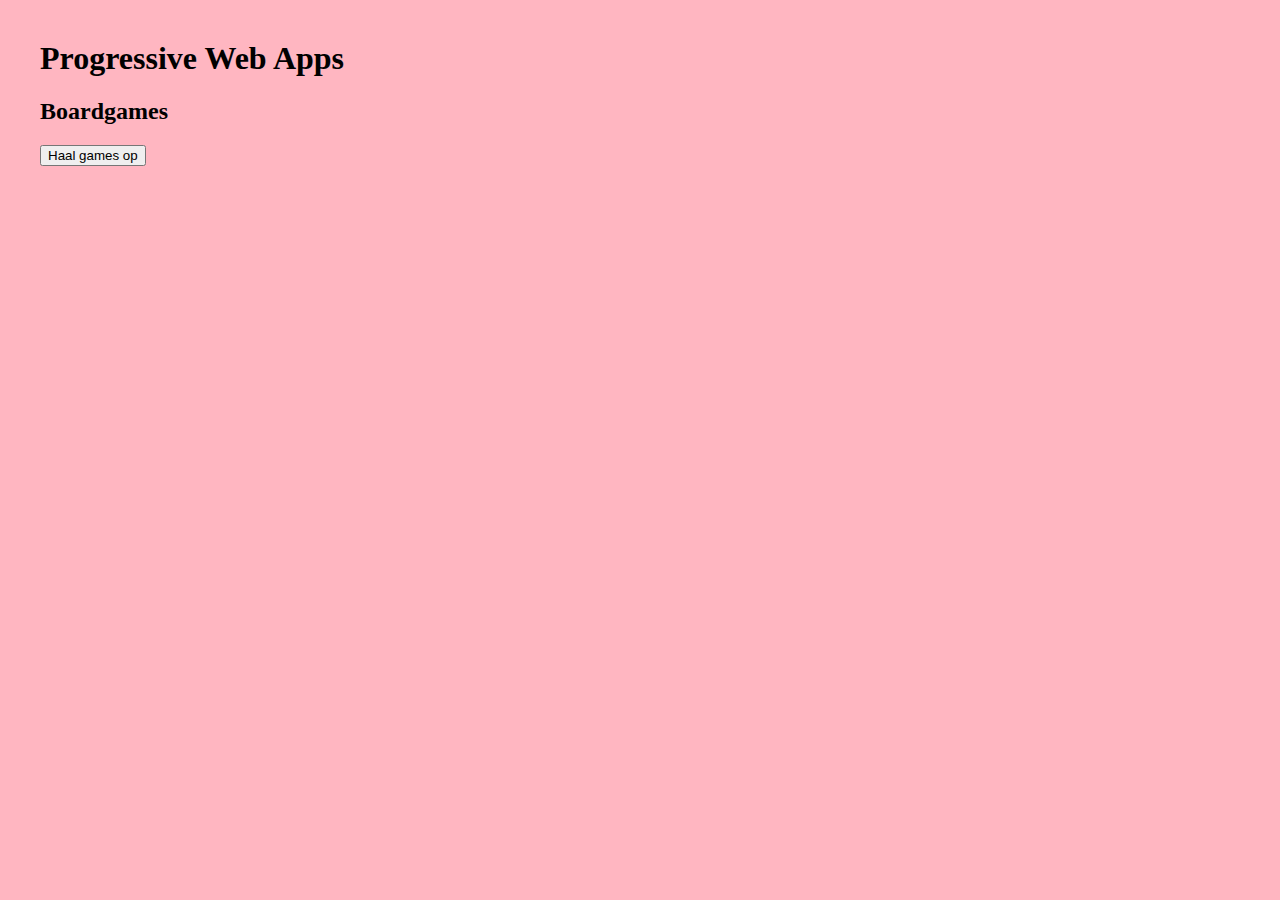
<file: index.html>
<!DOCTYPE html>
<html lang="nl-NL">
  <head>
    <title>Progressive Web Apps</title>
    <meta charset="utf-8" />

    <!-- Zorgen voor weergeven juiste zoom-level v/d webpagina -->
    <meta name="viewport" content="width=device-width, initial-scale=1" />

    <!-- Kleur balk bovenaan in de app -->
    <meta name="theme-color" content="#f3a521" />

    <!-- Icoon links bovenaan in de balk van de app, PNG = OK -->
    <link rel="icon" href="5hart.png" sizes="192x192" />

    <!-- Inladen van het manifest bestand -->
    <link rel="manifest" href="manifest.json" />

    <!-- Service Worker registreren -->
    <script src="pwa.js"></script>

    <!-- Eventuele opmaak -->
    <link rel="stylesheet" href="pwa.css" />
  </head>
  <body>
    <header>
      <h1>Progressive Web Apps</h1>
      <nav></nav>
    </header>
    <main>
      <article>
        <section>
          <h2>Boardgames</h2>
          <div>
            <button id="btnGetGames">Haal games op</button>
          </div>
        </section>
        <section></section>
      </article>
    </main>
    <footer>
      <section>
        <!--<a href="atomics.html">Atomics oefening</a>-->
      </section>
    </footer>
  </body>
</html>
</file>
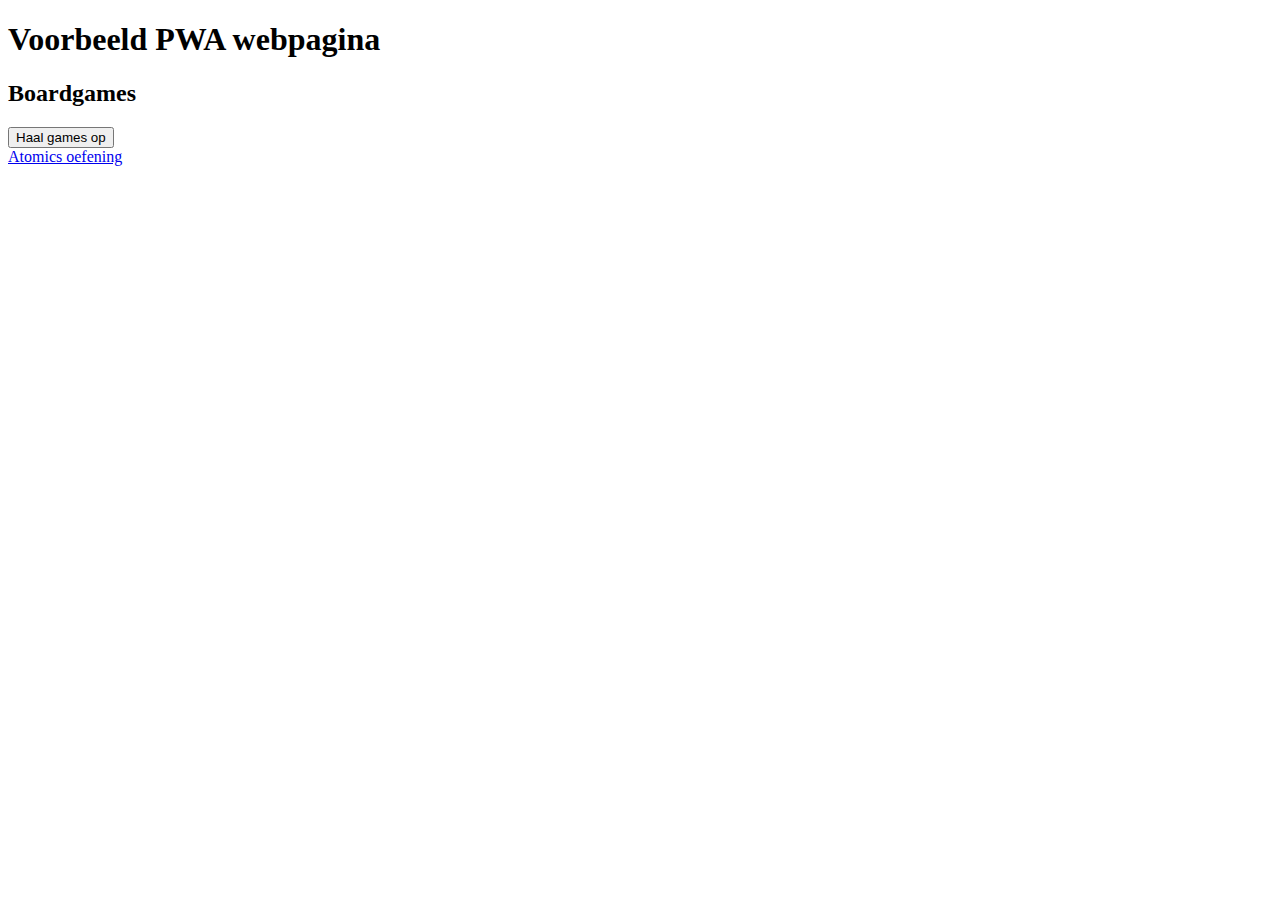
<file: voorbeeld_pwa_webpagina.html>
<!DOCTYPE html>
<html>
<head>
  <title>Voorbeeld PWA webpagina</title>
		
  <!-- Zorgen voor weergeven juiste zoom-level v/d webpagina -->
  <meta name="viewport" content="width=device-width, initial-scale=1">
		
  <!-- Mooie kleur balk bovenaan in de app -->
  <meta name="theme-color" content="#f3a521">
		
  <!-- Mooi groot icoon links bovenaan in de balk van de app, PNG = OK -->
  <link rel="icon" href="5hart.png" sizes="192x192">
		
  <!-- Inladen van het manifest bestand -->
  <link rel="manifest" href="manifest.json">
		
  <!-- Service Worker registreren -->
		<script>
			window.onload = function(){
			
				document.getElementById("btnGetGames").addEventListener(
					"click",
					function(ev){
						let url = 'https://bgg-json.azurewebsites.net/collection/edwalter';
						fetch(url).then(
							response => {
								return response.json();
							}
						).then(
							result => {
								result = result.map(item=>`<li>${item.name}</li>`)
									  .join('');
								document.body.innerHTML += `<ul>${result}</ul>`;
							}
						).catch(
							fout => {
								console.log(`Ging iets fout: ${fout}`);
							}
						);
					}
				);
			
			
				if ('serviceWorker' in navigator) {
					navigator.serviceWorker.register('sw.js').then(
						registratie=> {
							console.log(`Registratie gelukt: ${registratie.scope}`);
	
							if ('PushManager' in window){
								console.log("Push berichten worden ondersteund!");						
								
								Notification.requestPermission().then(
									antwoord => {
										if (antwoord === 'default'){
											console.log('Helaas; notificatie verzoek weggeklikt');
											return;
										}
										
										if (antwoord === 'denied'){
											console.log('Helaas; notificaties geweigerd');
											return;
										}
									
										if (antwoord==='granted'){
											console.log('Hoera! We hebben toestemming voor notificaties');
											
											// Check bestaande registratie en maak gebruiker:
											registratie.pushManager.getSubscription().then(
													sub =>{
														if (sub === null) {
															console.log("Er is nog geen geregistreerde Push-gebruiker");
															maakPushUser(registratie);
														}
													}
											);
										}
									}
								);
							}
						}
					).catch(
						fout=> {
							console.log(`Er is iets foutgegaan: ${fout}`);
						}
					);

					function maakPushUser(registratie){				   
						const publicKey = urlBase64ToUint8Array('BO_jVugPTE8AMOQqIGWEPcbJWRKI6nI6IdnH7vLN4_KoPMn9hySs9-w-b4cMytP3Z_YnZeFh2lWqJD2xepMitTY');
						
						registratie.pushManager.subscribe(
							{
								userVisibleOnly: true,
								applicationServerKey: publicKey
							}
						).then(
							sub => {
								updateSubscriptionAtServer(sub);
								console.log("User geabonneerd op meldingen");
							}
						).catch(
							fout => {
								console.log(`Abonneren op notificaties niet gelukt: ${fout}`);
							}
						);
					}
					
					function updateSubscriptionAtServer(subscriptie){
						/* Hier schrijven we normaal info naar de server */
						console.dir(subscriptie);
					}
					
					
					/**
					 * urlBase64ToUint8Array -- GOOGLE Functie
					 * 
					 * @param {string} base64String a public vavid key
					 */
					function urlBase64ToUint8Array(base64String) {
						var padding = '='.repeat((4 - base64String.length % 4) % 4);
						var base64 = (base64String + padding)
							.replace(/\-/g, '+')
							.replace(/_/g, '/');

						var rawData = window.atob(base64);
						var outputArray = new Uint8Array(rawData.length);

						for (var i = 0; i < rawData.length; ++i) {
							outputArray[i] = rawData.charCodeAt(i);
						}
						return outputArray;
					}
				}
			}
		</script>
</head>
<body>
  <header>
    <h1>Voorbeeld PWA webpagina</h1>
	  <nav></nav>
  </header>
  <main>
    <article>
      <section>
        <h2>Boardgames</h2>
		  <div>
			<button id="btnGetGames">Haal games op</button>
		  </div>
	  </section>
      <section>
	  </section>
	</article>
  </main>
  <footer>
    <section>
	  <a href="atomics.html">Atomics oefening</a>
	</section>
  </footer>
</body>
</html>
</file>
<file: pwa.css>
body {
  margin: 40px;
  background-color: lightpink;
}

ul {
  background-color: white;
  font-size: 20px;
  font-weight: bold;
  text-align: center;
  margin-top: 20px;
}
</file>
